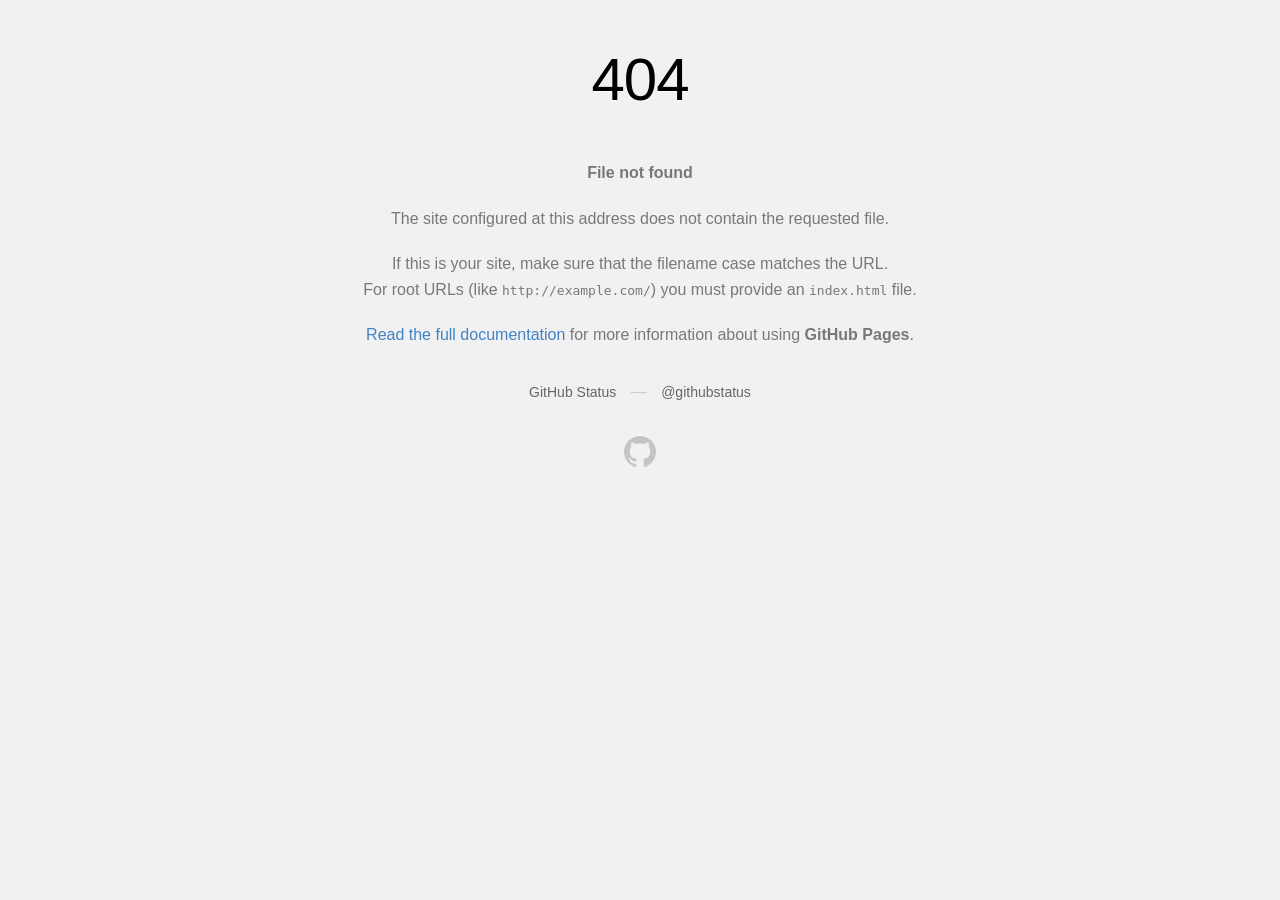
<file: img/ico/apple-touch-icon-114x114.html>
<!DOCTYPE html>
<html>
  <head>
    <meta http-equiv="Content-type" content="text/html; charset=utf-8">
    <meta http-equiv="Content-Security-Policy" content="default-src 'none'; style-src 'unsafe-inline'; img-src data:; connect-src 'self'">
    <title>Page not found &middot; GitHub Pages</title>
    <style type="text/css" media="screen">
      body {
        background-color: #f1f1f1;
        margin: 0;
        font-family: "Helvetica Neue", Helvetica, Arial, sans-serif;
      }

      .container { margin: 50px auto 40px auto; width: 600px; text-align: center; }

      a { color: #4183c4; text-decoration: none; }
      a:hover { text-decoration: underline; }

      h1 { width: 800px; position:relative; left: -100px; letter-spacing: -1px; line-height: 60px; font-size: 60px; font-weight: 100; margin: 0px 0 50px 0; text-shadow: 0 1px 0 #fff; }
      p { color: rgba(0, 0, 0, 0.5); margin: 20px 0; line-height: 1.6; }

      ul { list-style: none; margin: 25px 0; padding: 0; }
      li { display: table-cell; font-weight: bold; width: 1%; }

      .logo { display: inline-block; margin-top: 35px; }
      .logo-img-2x { display: none; }
      @media
      only screen and (-webkit-min-device-pixel-ratio: 2),
      only screen and (   min--moz-device-pixel-ratio: 2),
      only screen and (     -o-min-device-pixel-ratio: 2/1),
      only screen and (        min-device-pixel-ratio: 2),
      only screen and (                min-resolution: 192dpi),
      only screen and (                min-resolution: 2dppx) {
        .logo-img-1x { display: none; }
        .logo-img-2x { display: inline-block; }
      }

      #suggestions {
        margin-top: 35px;
        color: #ccc;
      }
      #suggestions a {
        color: #666666;
        font-weight: 200;
        font-size: 14px;
        margin: 0 10px;
      }

    </style>
  </head>
  <body>

    <div class="container">

      <h1>404</h1>
      <p><strong>File not found</strong></p>

      <p>
        The site configured at this address does not
        contain the requested file.
      </p>

      <p>
        If this is your site, make sure that the filename case matches the URL.<br>
        For root URLs (like <code>http://example.com/</code>) you must provide an
        <code>index.html</code> file.
      </p>

      <p>
        <a href="https://help.github.com/pages/">Read the full documentation</a>
        for more information about using <strong>GitHub Pages</strong>.
      </p>

      <div id="suggestions">
        <a href="https://status.github.com">GitHub Status</a> &mdash;
        <a href="https://twitter.com/githubstatus">@githubstatus</a>
      </div>

      <a href="/" class="logo logo-img-1x">
        <img width="32" height="32" title="" alt="" src="[data-uri]">
      </a>

      <a href="/" class="logo logo-img-2x">
        <img width="32" height="32" title="" alt="" src="[data-uri]">
      </a>
    </div>
  </body>
</html>
</file>
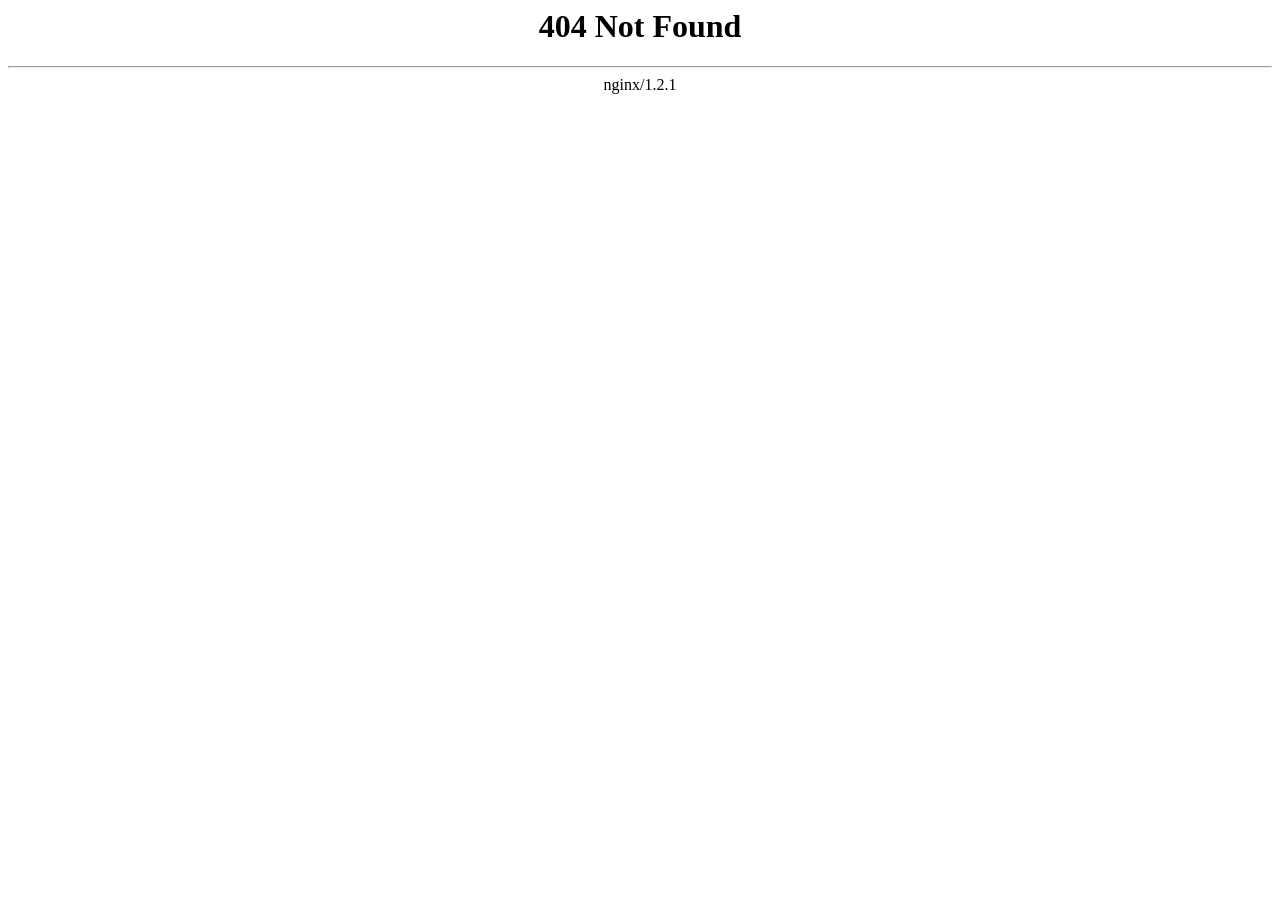
<file: img/prettyPhoto/dark_rounded/contentPattern.html>
<html>

<!-- Mirrored from abhishekthakur1010.github.io/img/prettyPhoto/dark_rounded/contentPattern.html by HTTrack Website Copier/3.x [XR&CO'2014], Sun, 13 Dec 2015 13:45:43 GMT -->
<!-- Added by HTTrack --><meta http-equiv="content-type" content="text/html;charset=utf-8" /><!-- /Added by HTTrack -->
<head><title>404 Not Found</title></head>
<body bgcolor="white">
<center><h1>404 Not Found</h1></center>
<hr><center>nginx/1.2.1</center>
</body>

<!-- Mirrored from abhishekthakur1010.github.io/img/prettyPhoto/dark_rounded/contentPattern.html by HTTrack Website Copier/3.x [XR&CO'2014], Sun, 13 Dec 2015 13:45:43 GMT -->
</html>
</file>
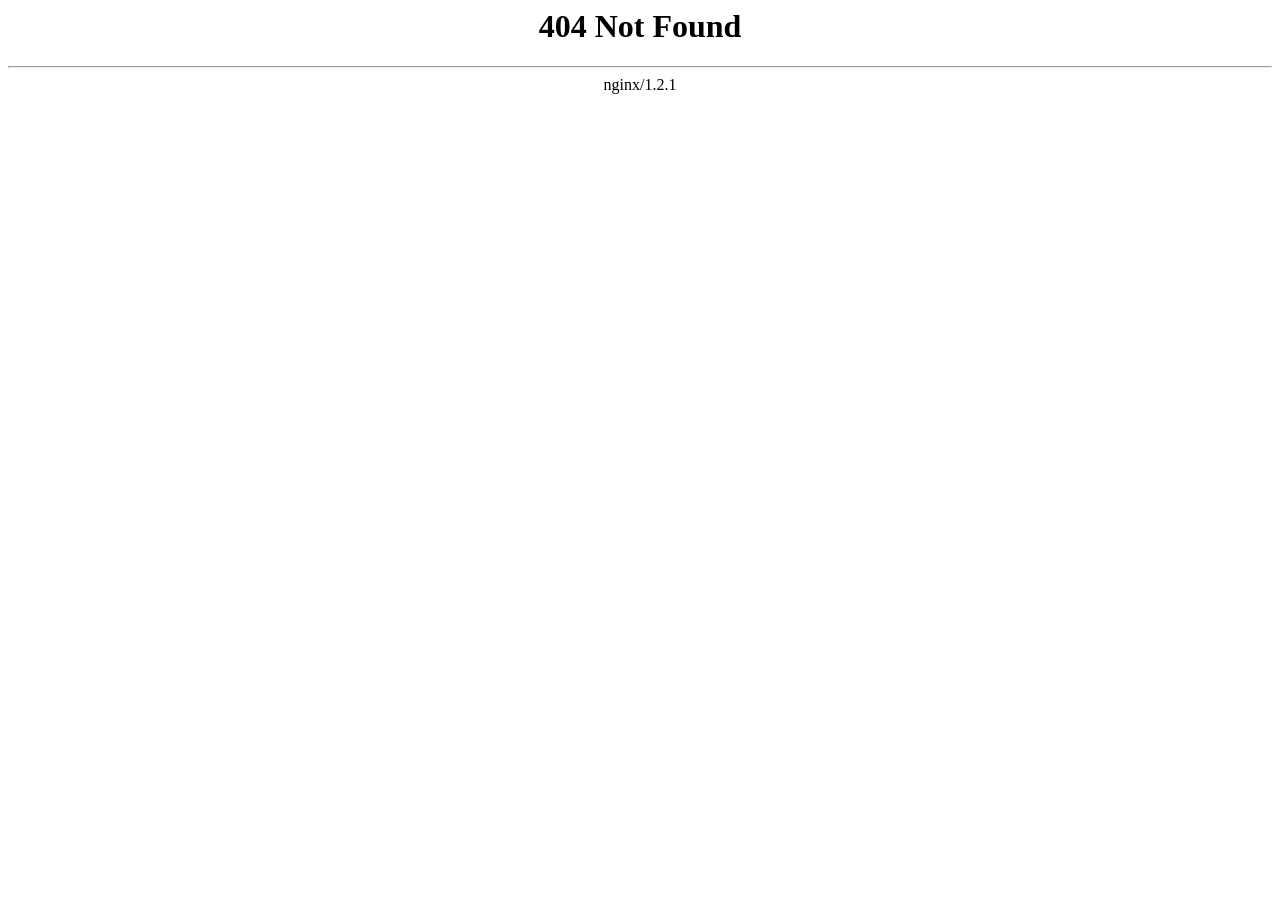
<file: img/prettyPhoto/light_rounded/btnNext.html>
<html>

<!-- Mirrored from abhishekthakur1010.github.io/img/prettyPhoto/light_rounded/btnNext.html by HTTrack Website Copier/3.x [XR&CO'2014], Sun, 13 Dec 2015 13:45:43 GMT -->
<!-- Added by HTTrack --><meta http-equiv="content-type" content="text/html;charset=utf-8" /><!-- /Added by HTTrack -->
<head><title>404 Not Found</title></head>
<body bgcolor="white">
<center><h1>404 Not Found</h1></center>
<hr><center>nginx/1.2.1</center>
</body>

<!-- Mirrored from abhishekthakur1010.github.io/img/prettyPhoto/light_rounded/btnNext.html by HTTrack Website Copier/3.x [XR&CO'2014], Sun, 13 Dec 2015 13:45:43 GMT -->
</html>
</file>
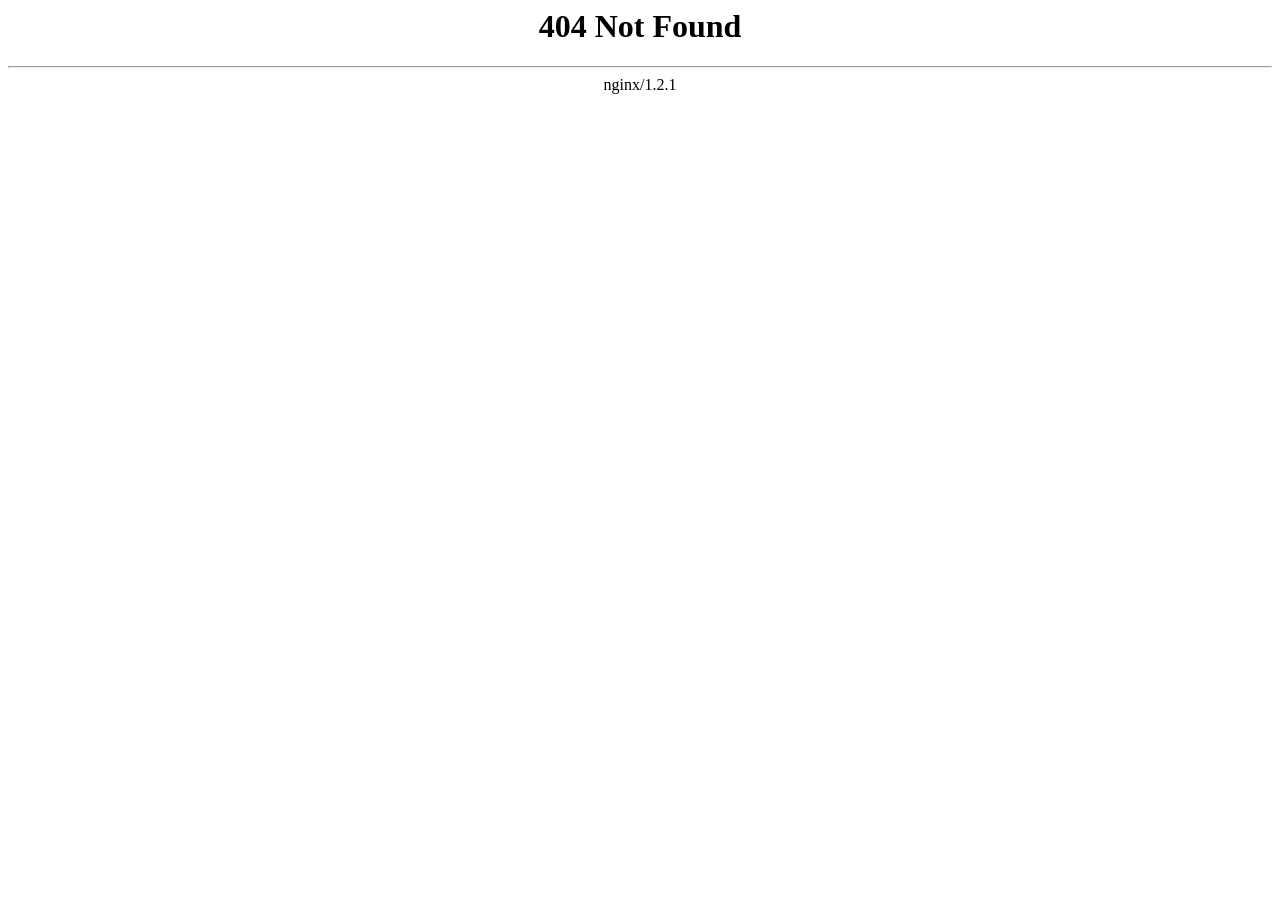
<file: img/prettyPhoto/light_rounded/loader.html>
<html>

<!-- Mirrored from abhishekthakur1010.github.io/img/prettyPhoto/light_rounded/loader.html by HTTrack Website Copier/3.x [XR&CO'2014], Sun, 13 Dec 2015 13:45:43 GMT -->
<!-- Added by HTTrack --><meta http-equiv="content-type" content="text/html;charset=utf-8" /><!-- /Added by HTTrack -->
<head><title>404 Not Found</title></head>
<body bgcolor="white">
<center><h1>404 Not Found</h1></center>
<hr><center>nginx/1.2.1</center>
</body>

<!-- Mirrored from abhishekthakur1010.github.io/img/prettyPhoto/light_rounded/loader.html by HTTrack Website Copier/3.x [XR&CO'2014], Sun, 13 Dec 2015 13:45:43 GMT -->
</html>
</file>
